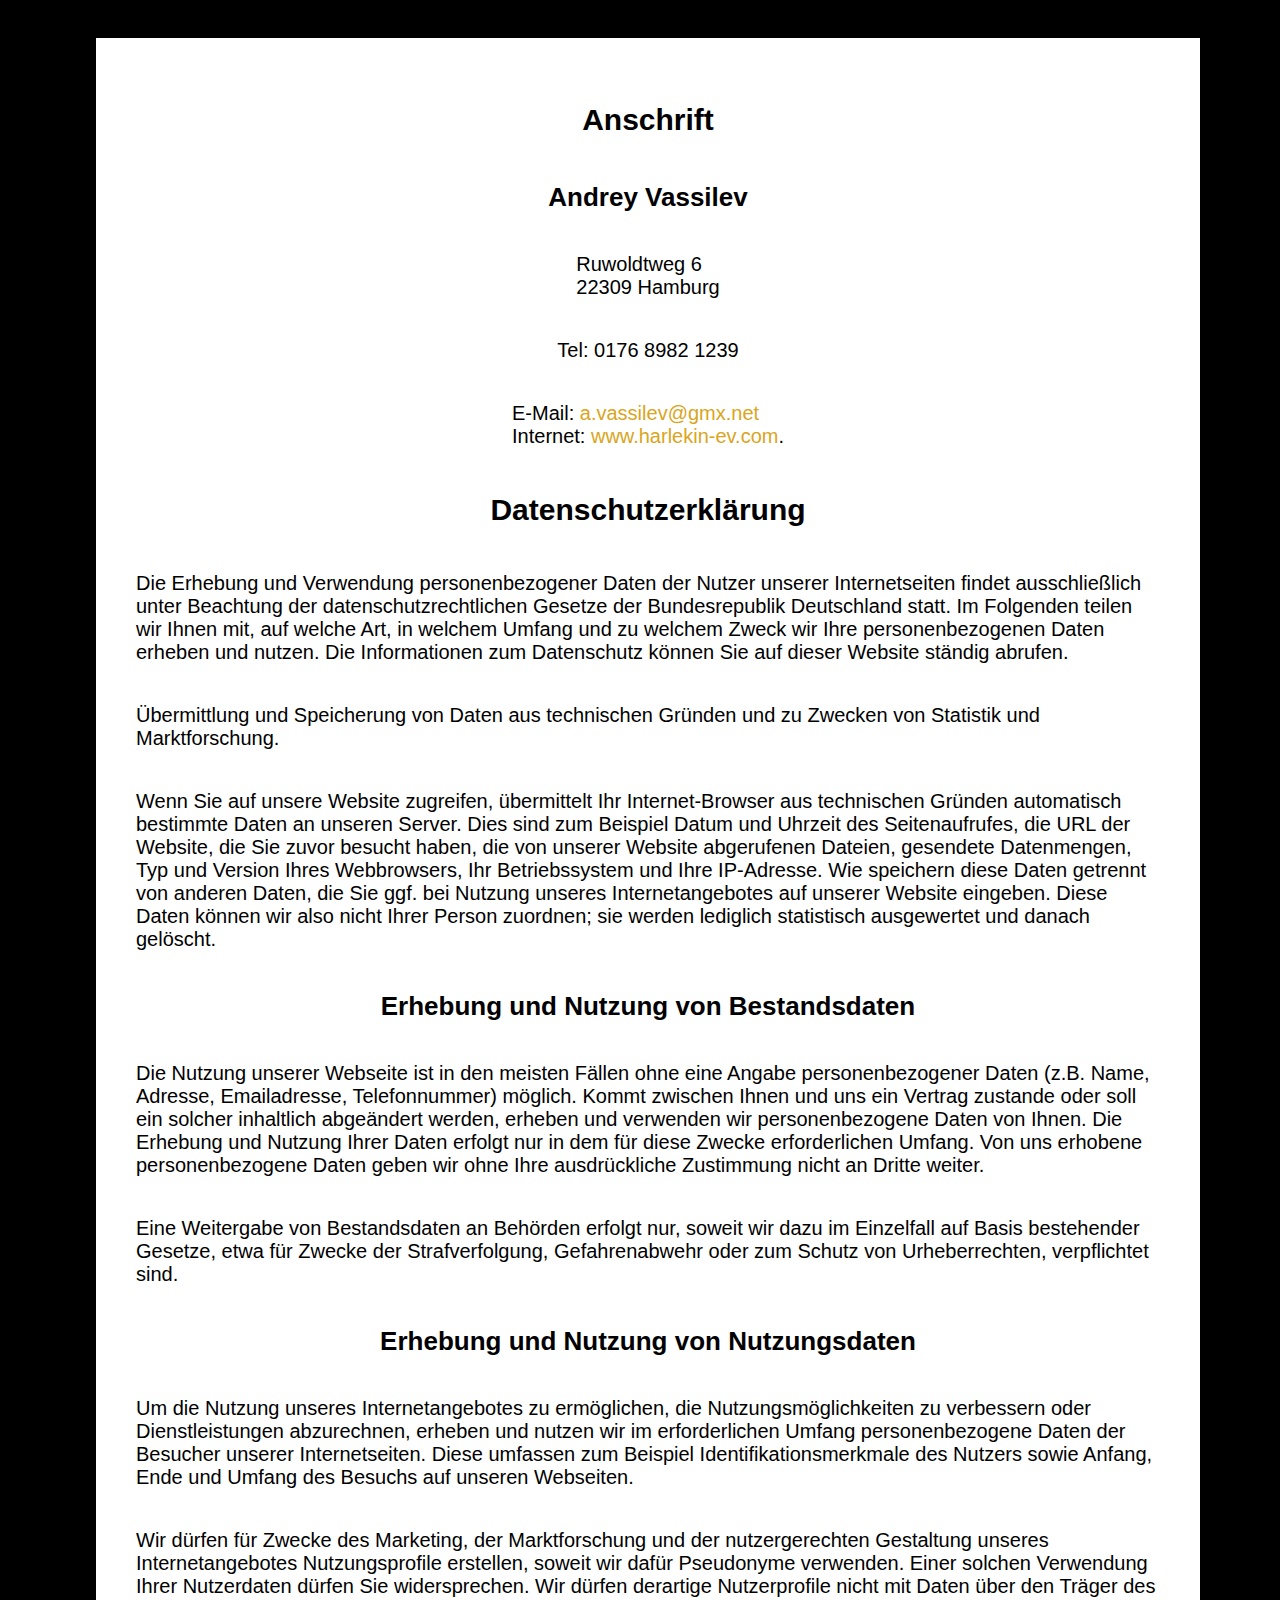
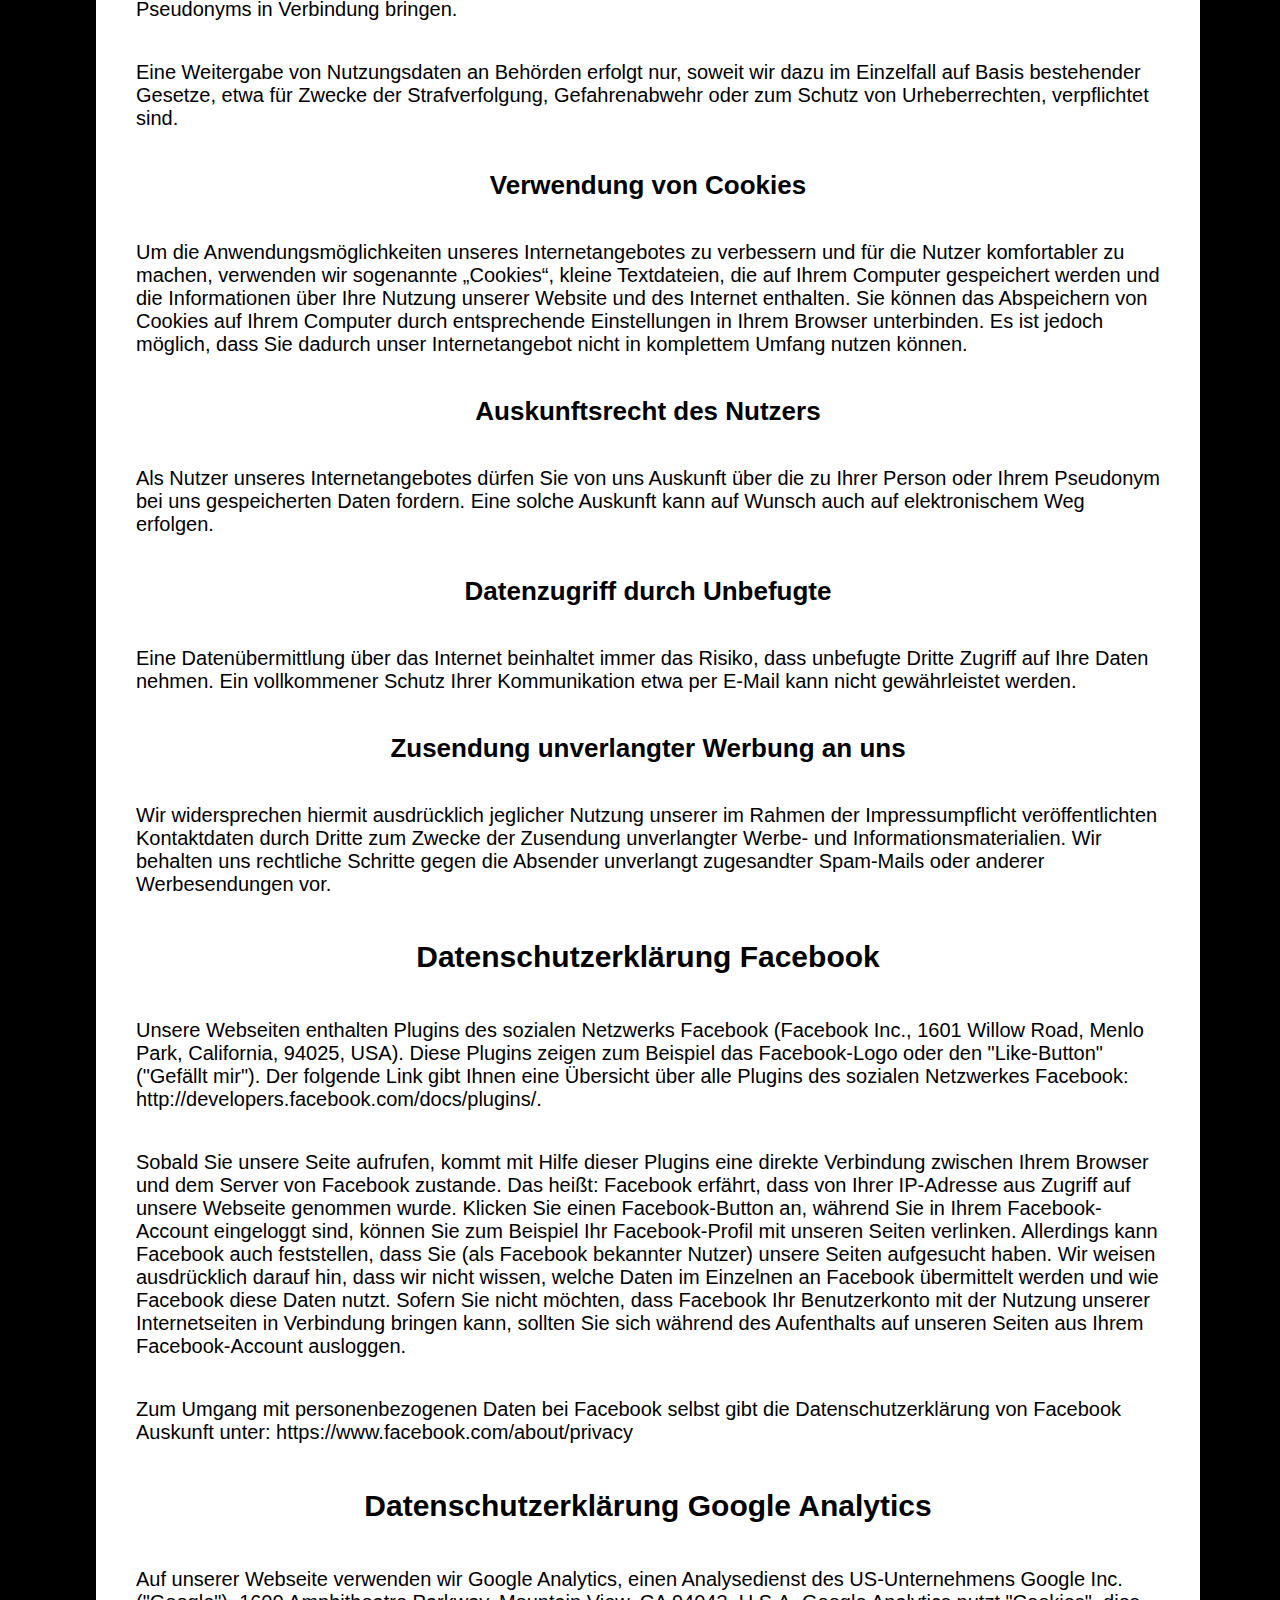
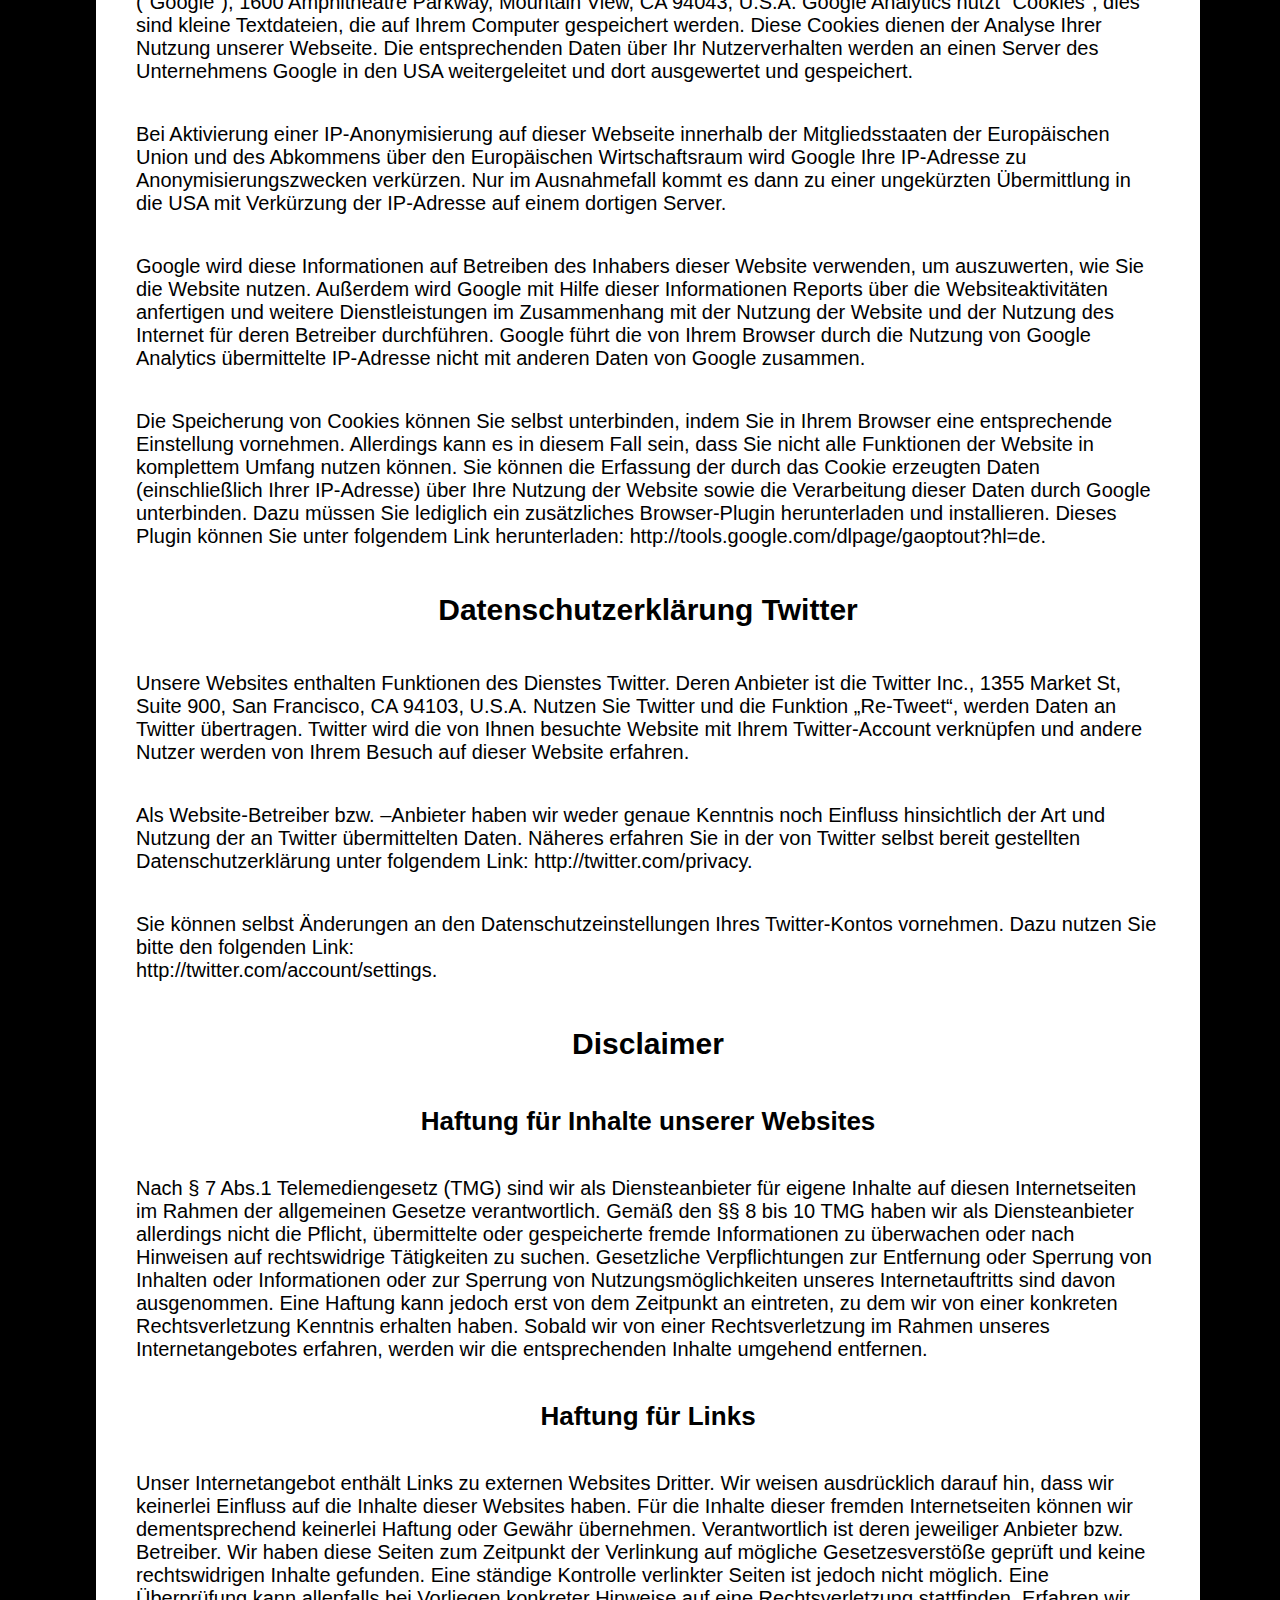
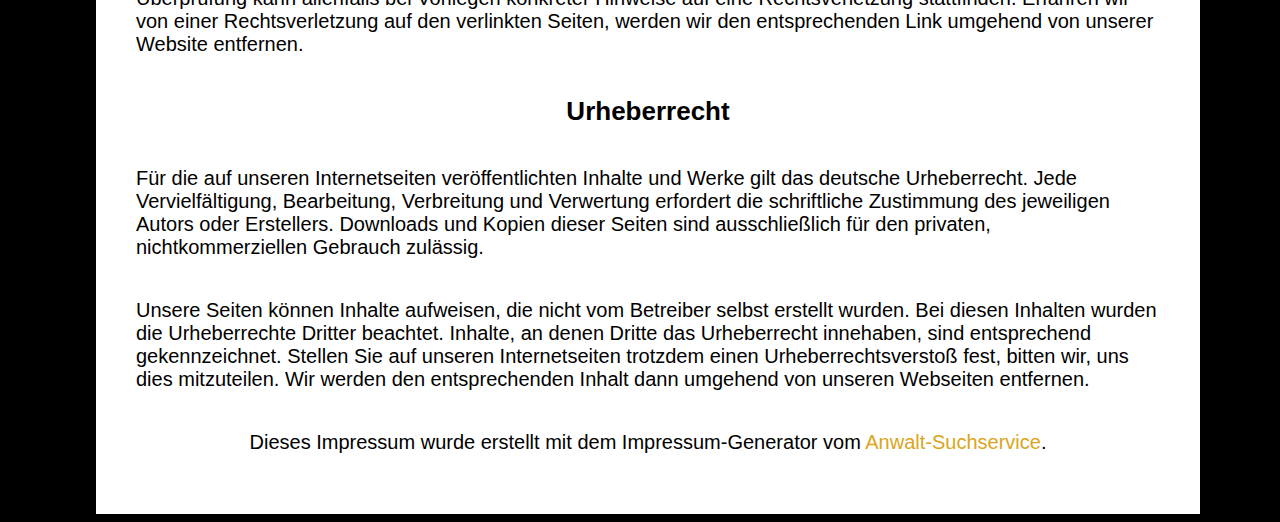
<file: Datenschutz.html>
<!DOCTYPE html>
<html>
  <title>Datenschutz</title>
  <meta charset="UTF-8" />
  <meta name="viewport" content="width=device-width, initial-scale=1" />
  <link rel="icon" href="/assets/img/Logo.png" type="image/icon type" />
  <link rel="stylesheet" href="/assets/sass/Datenschutz.css" />
  <body>
    <div class="datenschutz-main">
      <h2>Anschrift</h2>
      <p><strong>Andrey Vassilev</strong><br /></p>
      <p>
        Ruwoldtweg 6<br />
        22309 Hamburg
      </p>
      <p>Tel: 0176 8982 1239</p>
      <p>
        E-Mail: <a href="a.vassilev@gmx.net">a.vassilev@gmx.net</a><br />
        Internet: <a href="https://harlekin-ev.com/">www.harlekin-ev.com</a>.
      </p>
      <h2>Datenschutzerklärung</h2>
      <p>
        Die Erhebung und Verwendung personenbezogener Daten der Nutzer unserer Internetseiten findet ausschließlich
        unter Beachtung der datenschutzrechtlichen Gesetze der Bundesrepublik Deutschland statt. Im Folgenden teilen wir
        Ihnen mit, auf welche Art, in welchem Umfang und zu welchem Zweck wir Ihre personenbezogenen Daten erheben und
        nutzen. Die Informationen zum Datenschutz können Sie auf dieser Website ständig abrufen.
      </p>
      <p>
        Übermittlung und Speicherung von Daten aus technischen Gründen und zu Zwecken von Statistik und Marktforschung.
      </p>
      <p>
        Wenn Sie auf unsere Website zugreifen, übermittelt Ihr Internet-Browser aus technischen Gründen automatisch
        bestimmte Daten an unseren Server. Dies sind zum Beispiel Datum und Uhrzeit des Seitenaufrufes, die URL der
        Website, die Sie zuvor besucht haben, die von unserer Website abgerufenen Dateien, gesendete Datenmengen, Typ
        und Version Ihres Webbrowsers, Ihr Betriebssystem und Ihre IP-Adresse. Wie speichern diese Daten getrennt von
        anderen Daten, die Sie ggf. bei Nutzung unseres Internetangebotes auf unserer Website eingeben. Diese Daten
        können wir also nicht Ihrer Person zuordnen; sie werden lediglich statistisch ausgewertet und danach gelöscht.
      </p>
      <p><strong>Erhebung und Nutzung von Bestandsdaten</strong></p>
      <p>
        Die Nutzung unserer Webseite ist in den meisten Fällen ohne eine Angabe personenbezogener Daten (z.B. Name,
        Adresse, Emailadresse, Telefonnummer) möglich. Kommt zwischen Ihnen und uns ein Vertrag zustande oder soll ein
        solcher inhaltlich abgeändert werden, erheben und verwenden wir personenbezogene Daten von Ihnen. Die Erhebung
        und Nutzung Ihrer Daten erfolgt nur in dem für diese Zwecke erforderlichen Umfang. Von uns erhobene
        personenbezogene Daten geben wir ohne Ihre ausdrückliche Zustimmung nicht an Dritte weiter.
      </p>
      <p>
        Eine Weitergabe von Bestandsdaten an Behörden erfolgt nur, soweit wir dazu im Einzelfall auf Basis bestehender
        Gesetze, etwa für Zwecke der Strafverfolgung, Gefahrenabwehr oder zum Schutz von Urheberrechten, verpflichtet
        sind.
      </p>
      <p><strong>Erhebung und Nutzung von Nutzungsdaten</strong></p>
      <p>
        Um die Nutzung unseres Internetangebotes zu ermöglichen, die Nutzungsmöglichkeiten zu verbessern oder
        Dienstleistungen abzurechnen, erheben und nutzen wir im erforderlichen Umfang personenbezogene Daten der
        Besucher unserer Internetseiten. Diese umfassen zum Beispiel Identifikationsmerkmale des Nutzers sowie Anfang,
        Ende und Umfang des Besuchs auf unseren Webseiten.
      </p>
      <p>
        Wir dürfen für Zwecke des Marketing, der Marktforschung und der nutzergerechten Gestaltung unseres
        Internetangebotes Nutzungsprofile erstellen, soweit wir dafür Pseudonyme verwenden. Einer solchen Verwendung
        Ihrer Nutzerdaten dürfen Sie widersprechen. Wir dürfen derartige Nutzerprofile nicht mit Daten über den Träger
        des Pseudonyms in Verbindung bringen.
      </p>
      <p>
        Eine Weitergabe von Nutzungsdaten an Behörden erfolgt nur, soweit wir dazu im Einzelfall auf Basis bestehender
        Gesetze, etwa für Zwecke der Strafverfolgung, Gefahrenabwehr oder zum Schutz von Urheberrechten, verpflichtet
        sind.
      </p>
      <p><strong>Verwendung von Cookies</strong></p>
      <p>
        Um die Anwendungsmöglichkeiten unseres Internetangebotes zu verbessern und für die Nutzer komfortabler zu
        machen, verwenden wir sogenannte „Cookies“, kleine Textdateien, die auf Ihrem Computer gespeichert werden und
        die Informationen über Ihre Nutzung unserer Website und des Internet enthalten. Sie können das Abspeichern von
        Cookies auf Ihrem Computer durch entsprechende Einstellungen in Ihrem Browser unterbinden. Es ist jedoch
        möglich, dass Sie dadurch unser Internetangebot nicht in komplettem Umfang nutzen können.
      </p>
      <p><strong>Auskunftsrecht des Nutzers</strong></p>
      <p>
        Als Nutzer unseres Internetangebotes dürfen Sie von uns Auskunft über die zu Ihrer Person oder Ihrem Pseudonym
        bei uns gespeicherten Daten fordern. Eine solche Auskunft kann auf Wunsch auch auf elektronischem Weg erfolgen.
      </p>
      <p><strong>Datenzugriff durch Unbefugte</strong></p>
      <p>
        Eine Datenübermittlung über das Internet beinhaltet immer das Risiko, dass unbefugte Dritte Zugriff auf Ihre
        Daten nehmen. Ein vollkommener Schutz Ihrer Kommunikation etwa per E-Mail kann nicht gewährleistet werden.
      </p>
      <p><strong>Zusendung unverlangter Werbung an uns</strong></p>
      <p>
        Wir widersprechen hiermit ausdrücklich jeglicher Nutzung unserer im Rahmen der Impressumpflicht veröffentlichten
        Kontaktdaten durch Dritte zum Zwecke der Zusendung unverlangter Werbe- und Informationsmaterialien. Wir behalten
        uns rechtliche Schritte gegen die Absender unverlangt zugesandter Spam-Mails oder anderer Werbesendungen vor.
      </p>
      <h2>Datenschutzerklärung Facebook</h2>
      <p>
        Unsere Webseiten enthalten Plugins des sozialen Netzwerks Facebook (Facebook Inc., 1601 Willow Road, Menlo Park,
        California, 94025, USA). Diese Plugins zeigen zum Beispiel das Facebook-Logo oder den "Like-Button" ("Gefällt
        mir"). Der folgende Link gibt Ihnen eine Übersicht über alle Plugins des sozialen Netzwerkes Facebook:
        http://developers.facebook.com/docs/plugins/.
      </p>
      <p>
        Sobald Sie unsere Seite aufrufen, kommt mit Hilfe dieser Plugins eine direkte Verbindung zwischen Ihrem Browser
        und dem Server von Facebook zustande. Das heißt: Facebook erfährt, dass von Ihrer IP-Adresse aus Zugriff auf
        unsere Webseite genommen wurde. Klicken Sie einen Facebook-Button an, während Sie in Ihrem Facebook-Account
        eingeloggt sind, können Sie zum Beispiel Ihr Facebook-Profil mit unseren Seiten verlinken. Allerdings kann
        Facebook auch feststellen, dass Sie (als Facebook bekannter Nutzer) unsere Seiten aufgesucht haben. Wir weisen
        ausdrücklich darauf hin, dass wir nicht wissen, welche Daten im Einzelnen an Facebook übermittelt werden und wie
        Facebook diese Daten nutzt. Sofern Sie nicht möchten, dass Facebook Ihr Benutzerkonto mit der Nutzung unserer
        Internetseiten in Verbindung bringen kann, sollten Sie sich während des Aufenthalts auf unseren Seiten aus Ihrem
        Facebook-Account ausloggen.
      </p>
      <p>
        Zum Umgang mit personenbezogenen Daten bei Facebook selbst gibt die Datenschutzerklärung von Facebook Auskunft
        unter: https://www.facebook.com/about/privacy
      </p>
      <h2>Datenschutzerklärung Google Analytics</h2>
      <p>
        Auf unserer Webseite verwenden wir Google Analytics, einen Analysedienst des US-Unternehmens Google Inc.
        ("Google"), 1600 Amphitheatre Parkway, Mountain View, CA 94043, U.S.A. Google Analytics nutzt "Cookies", dies
        sind kleine Textdateien, die auf Ihrem Computer gespeichert werden. Diese Cookies dienen der Analyse Ihrer
        Nutzung unserer Webseite. Die entsprechenden Daten über Ihr Nutzerverhalten werden an einen Server des
        Unternehmens Google in den USA weitergeleitet und dort ausgewertet und gespeichert.
      </p>
      <p>
        Bei Aktivierung einer IP-Anonymisierung auf dieser Webseite innerhalb der Mitgliedsstaaten der Europäischen
        Union und des Abkommens über den Europäischen Wirtschaftsraum wird Google Ihre IP-Adresse zu
        Anonymisierungszwecken verkürzen. Nur im Ausnahmefall kommt es dann zu einer ungekürzten Übermittlung in die USA
        mit Verkürzung der IP-Adresse auf einem dortigen Server.
      </p>
      <p>
        Google wird diese Informationen auf Betreiben des Inhabers dieser Website verwenden, um auszuwerten, wie Sie die
        Website nutzen. Außerdem wird Google mit Hilfe dieser Informationen Reports über die Websiteaktivitäten
        anfertigen und weitere Dienstleistungen im Zusammenhang mit der Nutzung der Website und der Nutzung des Internet
        für deren Betreiber durchführen. Google führt die von Ihrem Browser durch die Nutzung von Google Analytics
        übermittelte IP-Adresse nicht mit anderen Daten von Google zusammen.
      </p>
      <p>
        Die Speicherung von Cookies können Sie selbst unterbinden, indem Sie in Ihrem Browser eine entsprechende
        Einstellung vornehmen. Allerdings kann es in diesem Fall sein, dass Sie nicht alle Funktionen der Website in
        komplettem Umfang nutzen können. Sie können die Erfassung der durch das Cookie erzeugten Daten (einschließlich
        Ihrer IP-Adresse) über Ihre Nutzung der Website sowie die Verarbeitung dieser Daten durch Google unterbinden.
        Dazu müssen Sie lediglich ein zusätzliches Browser-Plugin herunterladen und installieren. Dieses Plugin können
        Sie unter folgendem Link herunterladen: http://tools.google.com/dlpage/gaoptout?hl=de.
      </p>
      <h2>Datenschutzerklärung Twitter</h2>
      <p>
        Unsere Websites enthalten Funktionen des Dienstes Twitter. Deren Anbieter ist die Twitter Inc., 1355 Market St,
        Suite 900, San Francisco, CA 94103, U.S.A. Nutzen Sie Twitter und die Funktion „Re-Tweet“, werden Daten an
        Twitter übertragen. Twitter wird die von Ihnen besuchte Website mit Ihrem Twitter-Account verknüpfen und andere
        Nutzer werden von Ihrem Besuch auf dieser Website erfahren.
      </p>
      <p>
        Als Website-Betreiber bzw. –Anbieter haben wir weder genaue Kenntnis noch Einfluss hinsichtlich der Art und
        Nutzung der an Twitter übermittelten Daten. Näheres erfahren Sie in der von Twitter selbst bereit gestellten
        Datenschutzerklärung unter folgendem Link: http://twitter.com/privacy.
      </p>
      <p>
        Sie können selbst Änderungen an den Datenschutzeinstellungen Ihres Twitter-Kontos vornehmen. Dazu nutzen Sie
        bitte den folgenden Link:<br />
        http://twitter.com/account/settings.
      </p>
      <h2>Disclaimer</h2>
      <p><strong>Haftung für Inhalte unserer Websites</strong></p>
      <p>
        Nach § 7 Abs.1 Telemediengesetz (TMG) sind wir als Diensteanbieter für eigene Inhalte auf diesen Internetseiten
        im Rahmen der allgemeinen Gesetze verantwortlich. Gemäß den §§ 8 bis 10 TMG haben wir als Diensteanbieter
        allerdings nicht die Pflicht, übermittelte oder gespeicherte fremde Informationen zu überwachen oder nach
        Hinweisen auf rechtswidrige Tätigkeiten zu suchen. Gesetzliche Verpflichtungen zur Entfernung oder Sperrung von
        Inhalten oder Informationen oder zur Sperrung von Nutzungsmöglichkeiten unseres Internetauftritts sind davon
        ausgenommen. Eine Haftung kann jedoch erst von dem Zeitpunkt an eintreten, zu dem wir von einer konkreten
        Rechtsverletzung Kenntnis erhalten haben. Sobald wir von einer Rechtsverletzung im Rahmen unseres
        Internetangebotes erfahren, werden wir die entsprechenden Inhalte umgehend entfernen.
      </p>
      <p><strong>Haftung für Links</strong></p>
      <p>
        Unser Internetangebot enthält Links zu externen Websites Dritter. Wir weisen ausdrücklich darauf hin, dass wir
        keinerlei Einfluss auf die Inhalte dieser Websites haben. Für die Inhalte dieser fremden Internetseiten können
        wir dementsprechend keinerlei Haftung oder Gewähr übernehmen. Verantwortlich ist deren jeweiliger Anbieter bzw.
        Betreiber. Wir haben diese Seiten zum Zeitpunkt der Verlinkung auf mögliche Gesetzesverstöße geprüft und keine
        rechtswidrigen Inhalte gefunden. Eine ständige Kontrolle verlinkter Seiten ist jedoch nicht möglich. Eine
        Überprüfung kann allenfalls bei Vorliegen konkreter Hinweise auf eine Rechtsverletzung stattfinden. Erfahren wir
        von einer Rechtsverletzung auf den verlinkten Seiten, werden wir den entsprechenden Link umgehend von unserer
        Website entfernen.
      </p>
      <p><strong>Urheberrecht</strong></p>
      <p>
        Für die auf unseren Internetseiten veröffentlichten Inhalte und Werke gilt das deutsche Urheberrecht. Jede
        Vervielfältigung, Bearbeitung, Verbreitung und Verwertung erfordert die schriftliche Zustimmung des jeweiligen
        Autors oder Erstellers. Downloads und Kopien dieser Seiten sind ausschließlich für den privaten,
        nichtkommerziellen Gebrauch zulässig.
      </p>
      <p>
        Unsere Seiten können Inhalte aufweisen, die nicht vom Betreiber selbst erstellt wurden. Bei diesen Inhalten
        wurden die Urheberrechte Dritter beachtet. Inhalte, an denen Dritte das Urheberrecht innehaben, sind
        entsprechend gekennzeichnet. Stellen Sie auf unseren Internetseiten trotzdem einen Urheberrechtsverstoß fest,
        bitten wir, uns dies mitzuteilen. Wir werden den entsprechenden Inhalt dann umgehend von unseren Webseiten
        entfernen.
      </p>
      <p>
        Dieses Impressum wurde erstellt mit dem Impressum-Generator vom
        <a href="http://www.anwalt-suchservice.de" target="_blank" rel="noopener noreferrer">Anwalt-Suchservice</a>.
      </p>
    </div>
  </body>
</html>
</file>
<file: assets/sass/Datenschutz.css>
body {
  display: flex;
  flex-direction: column;
  justify-content: center;
  align-items: center;
  width: 100%;
  max-width: 100vw;
  height: auto;
  font-family: "Poppins", sans-serif;
  background-color: black;
}

.datenschutz-main {
  margin-top: 30px;
  display: flex;
  flex-direction: column;
  justify-content: center;
  align-items: center;
  width: 80%;
  height: 95%;
  padding: 40px;
  background-color: rgb(255, 255, 255);
}
@media only screen and (max-height: 800px) {
  .datenschutz-main {
    width: 100%;
    padding: 0px;
  }
}
.datenschutz-main p {
  font-size: 20px;
}
.datenschutz-main strong {
  font-size: 26px;
}
.datenschutz-main h2 {
  font-size: 30px;
}
.datenschutz-main a {
  color: goldenrod;
  text-decoration: none;
}/*# sourceMappingURL=Datenschutz.css.map */
</file>
